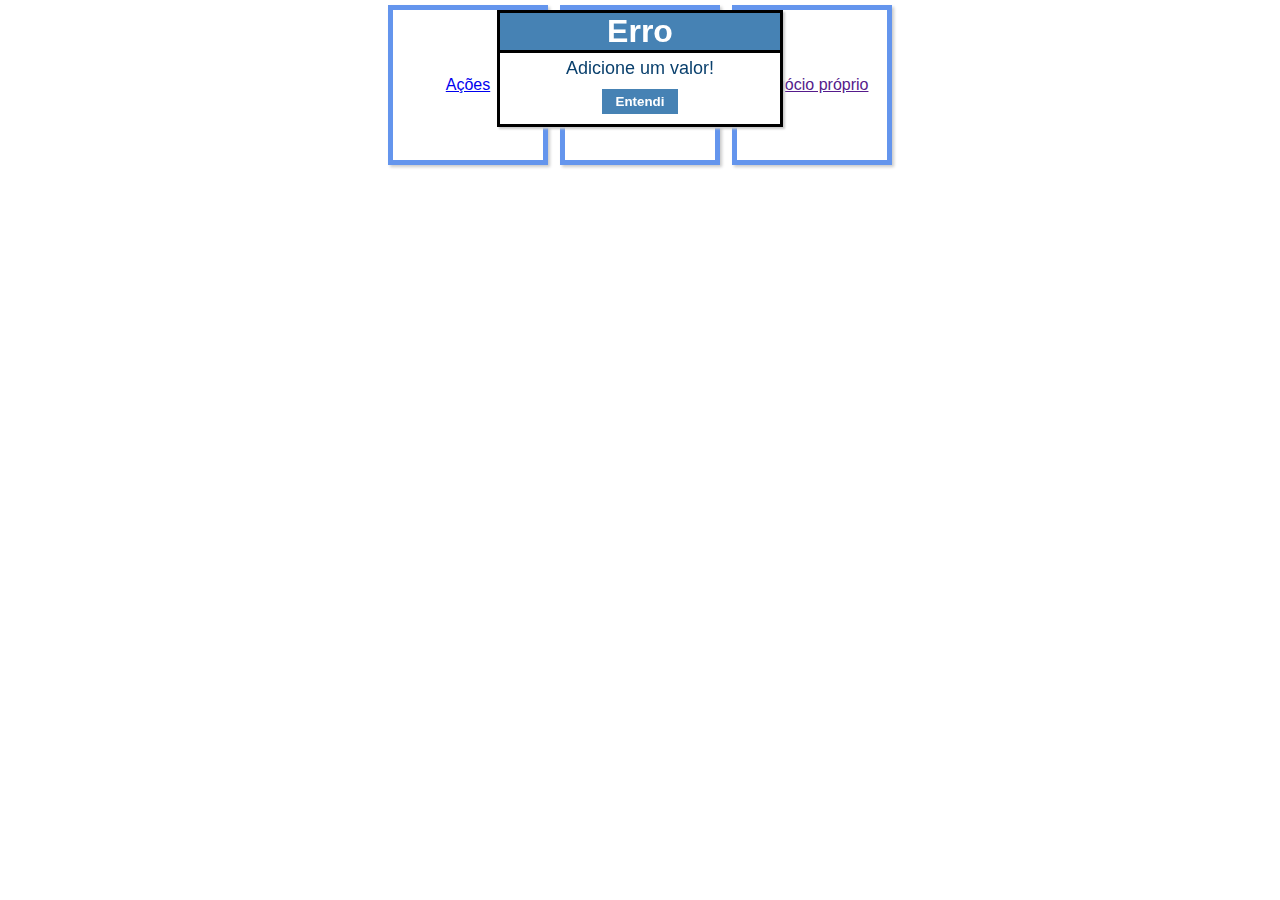
<file: index.html>
<!DOCTYPE html>
<html lang="pt-br">
<head>
    <meta charset="UTF-8">
    <meta name="viewport" content="width=device-width, initial-scale=1.0">
    <title>Document</title>
    <link rel="stylesheet" href="interface/estilo/estilo-geral.css">
    <link rel="stylesheet" href="interface/estilo/interface.css">
    <link rel="stylesheet" href="interface/estilo/botoes.css">
    <link rel="stylesheet" href="index.css">
</head>
<body>
    <section class="pastas">
        <a href="calculos-de/acoes/acoes.html" class="pasta">Ações</a>
        <a href="calculos-de/juros-compostos/juros-compostos.html" class="pasta">Juros compostos</a>
        <a href="" class="pasta">Negócio próprio</a>
    </section>
    <script src="interface/interface.js"></script>
</body>
</html>
</file>
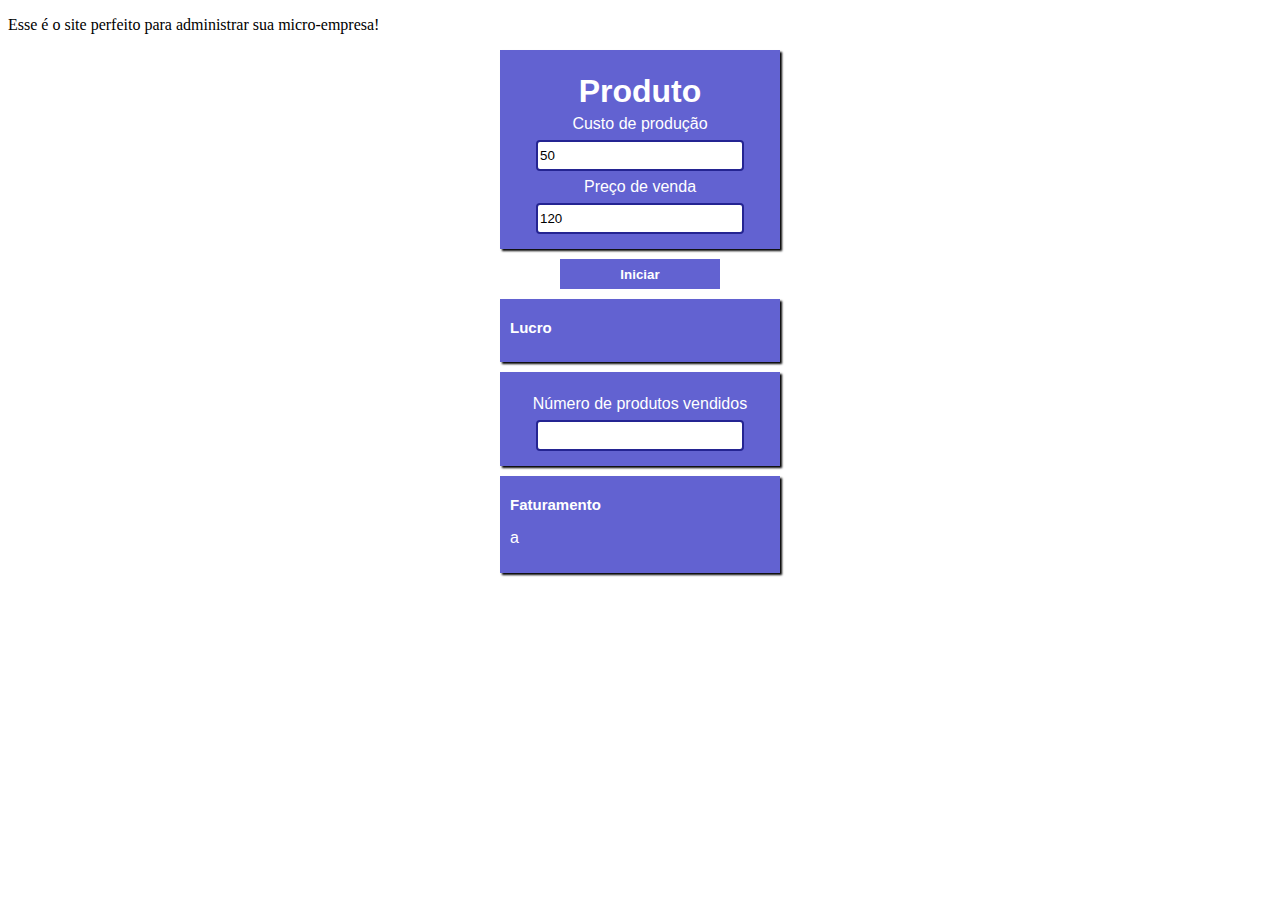
<file: investimento/index.html>
<!DOCTYPE html>
<html lang="pt-BR">
<head>
    <meta charset="UTF-8">
    <meta name="viewport" content="width=device-width, initial-scale=1.0">
    <title>Investindo</title>
    <link rel="stylesheet" href="style.css">
</head>
<body>
    <!-- 
    [ARTICLE] Representa um conteúdo independente e autossuficiente, como postagens de blog ou notícias 

    [SECTION] Define uma seção temática dentro de um documento, geralmente com um título 

    [DIV] Um contêiner genérico sem significado semântico, usado para agrupar elementos e aplicar estilos 

    [FOOTER] Contém informações de rodapé, como direitos autorais e links adicionais
    
    [MAIN] Define o conteúdo principal da página, excluindo cabeçalhos, barras laterais e rodapés 

    [HEADER] Representa o cabeçalho de uma página ou seção, geralmente contendo títulos e elementos de navegação 

    [NAV] Indica um conjunto de links de navegação

    [ASIDE] Contém conteúdo relacionado, como barras laterais ou anúncios 

    [FIGURE] Agrupa elementos de mídia, como imagens ou gráficos, junto com uma legenda 

    [FIGCAPTION] Define a legenda dentro de um <figure> 

    [SUMMARY] Define o título clicável dentro de uma seção expansível 

    [DETAILS] Cria uma seção expansível com conteúdo oculto 

    [MARK] Destaca um trecho do texto 

    [TIME] Representa uma data ou hora -->
    <main>
        <p>Esse é o site perfeito para administrar sua micro-empresa!</p>
    </main>
    <section class="calculos">
        <h1>Produto</h1>
        <label for="custo-id">Custo de produção</label>
        <input type="number" name="custo" id="custo-id" value="50">

        <label for="preco-id">Preço de venda</label>
        <input type="number" name="preco" id="preco-id" value="120">
    </section>
    <input type="button" value="Iniciar">
    <section class="respostas">
        <h1>Lucro</h1>
        <p></p>
    </section>
    <section class="calculos">
        <label for="num-vendas-id">Número de produtos vendidos</label>
        <input type="number" name="num-vendas" id="num-vendas-id">
    </section>
    <section class="respostas">
        <h1>Faturamento</h1>
        <p>a</p>
    </section>
        <!--
        <table>
            <tbody>
                <tr>
                    <th>Cursor personalido</th>
                </tr>
                <tr>
                    <td>
                        <input type="button" value="Gato" class="cursor">
                    </td>
                </tr>
                <tr>
                    <td>
                        <input type="button" value="Pixel" class="cursor">
                    </td>
                </tr>
                <tr>
                    <td>
                        <input type="button" value="Padrão" class="cursor">
                    </td>
                </tr>
            </tbody>
        </table>
        -->
    </aside>
    <script src="script.js"></script>
</body>
</html>
</file>
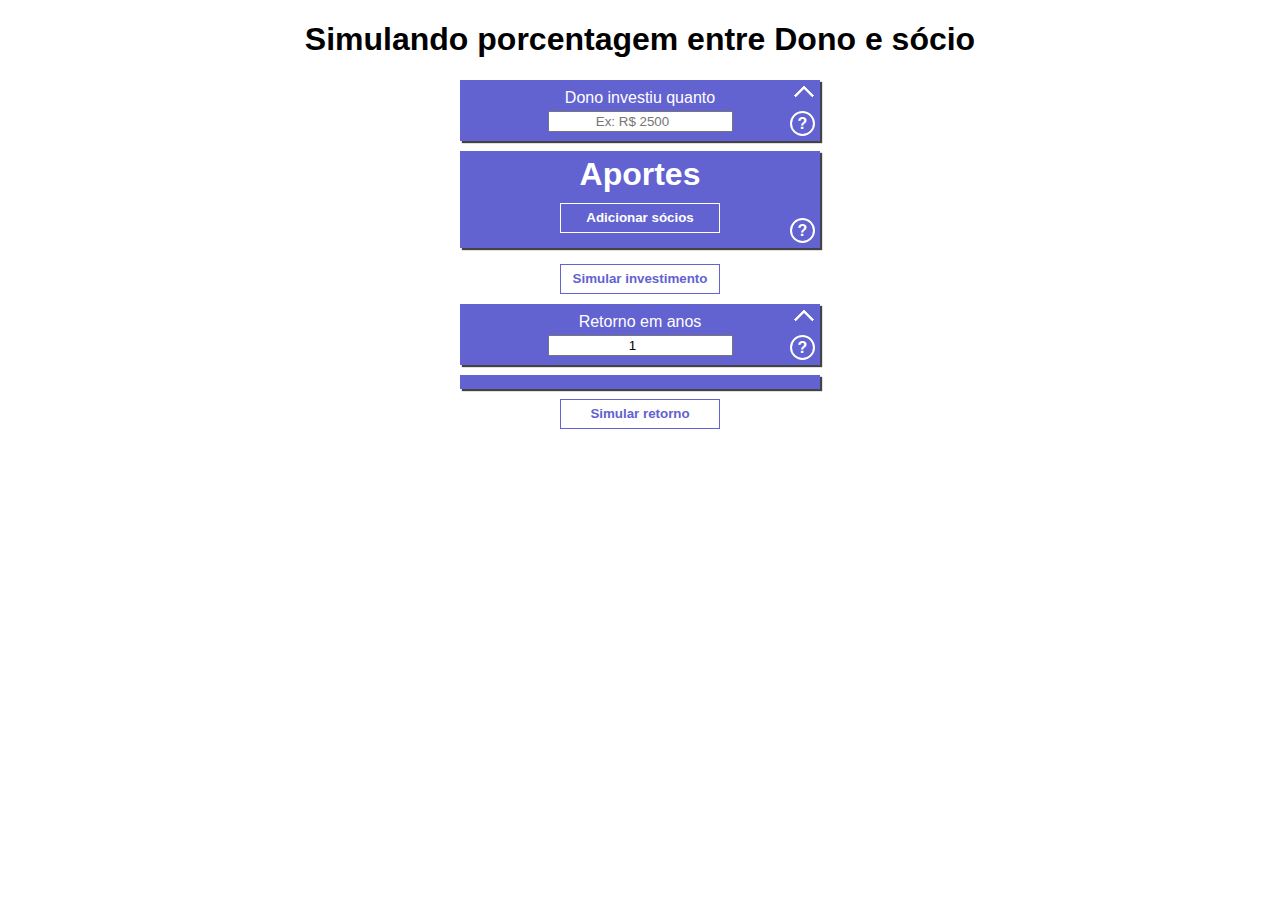
<file: investindo-socio/index.html>
<!DOCTYPE html>
<html lang="pt-br">
<head>
    <meta charset="UTF-8">
    <meta name="viewport" content="width=device-width, initial-scale=1.0">
    <title>Document</title>
    <link rel="stylesheet" href="style.css">
</head>
<body>
    <h1>Simulando porcentagem entre Dono e sócio</h1>
    <!--valor investido-->
    <article id="investindo">
        <!--investimento do dono-->
        <section class="entrada">
            <label for="dono-investiu-id">Dono investiu quanto</label>
            <input type="number" name="dono-investiu" id="dono-investiu-id" placeholder="Ex: R$ 2500">
            <!--icone minimizar-->
            <div class="minimizar"></div>
            <!--icone para informar-->
            <div class="icone-info">?</div>
        </section>
        <!--aporte OU investimento do socio-->
        <section class="entrada" id="section-aporte">
            <h1>Aportes</h1>
            <section id="section-socios">
                <!--caso tenha novos socios-->
            </section>
            <!--icone para informar-->
            <div class="icone-info">?</div>
            <input type="button" value="Adicionar sócios">
        </section>
    </article>
    <p></p>
    <input type="button" value="Simular investimento">
    <!--Retorno em anos-->
    <article id="roe">
        <section class="entrada">
            <div class="minimizar"></div>
            <label for="retorno-anos-id">Retorno em anos</label>
            <input type="number" name="retorno-anos" id="retorno-anos-id" placeholder="Ex: 5 anos" value="1">
            <div class="icone-info">?</div>
        </section>
        <!--Respostas-->
        <section class="saida retorno">
                <h1></h1>
                <p></p>
                <p></p>
                <p></p>
        </section>
    </article>
    <!--Botao-->
    <input type="button" value="Simular retorno">
    <script src="programa.js" defer></script>
    <!--<script src="vendendo.js" defer></script>-->
</body>
</html>
</file>
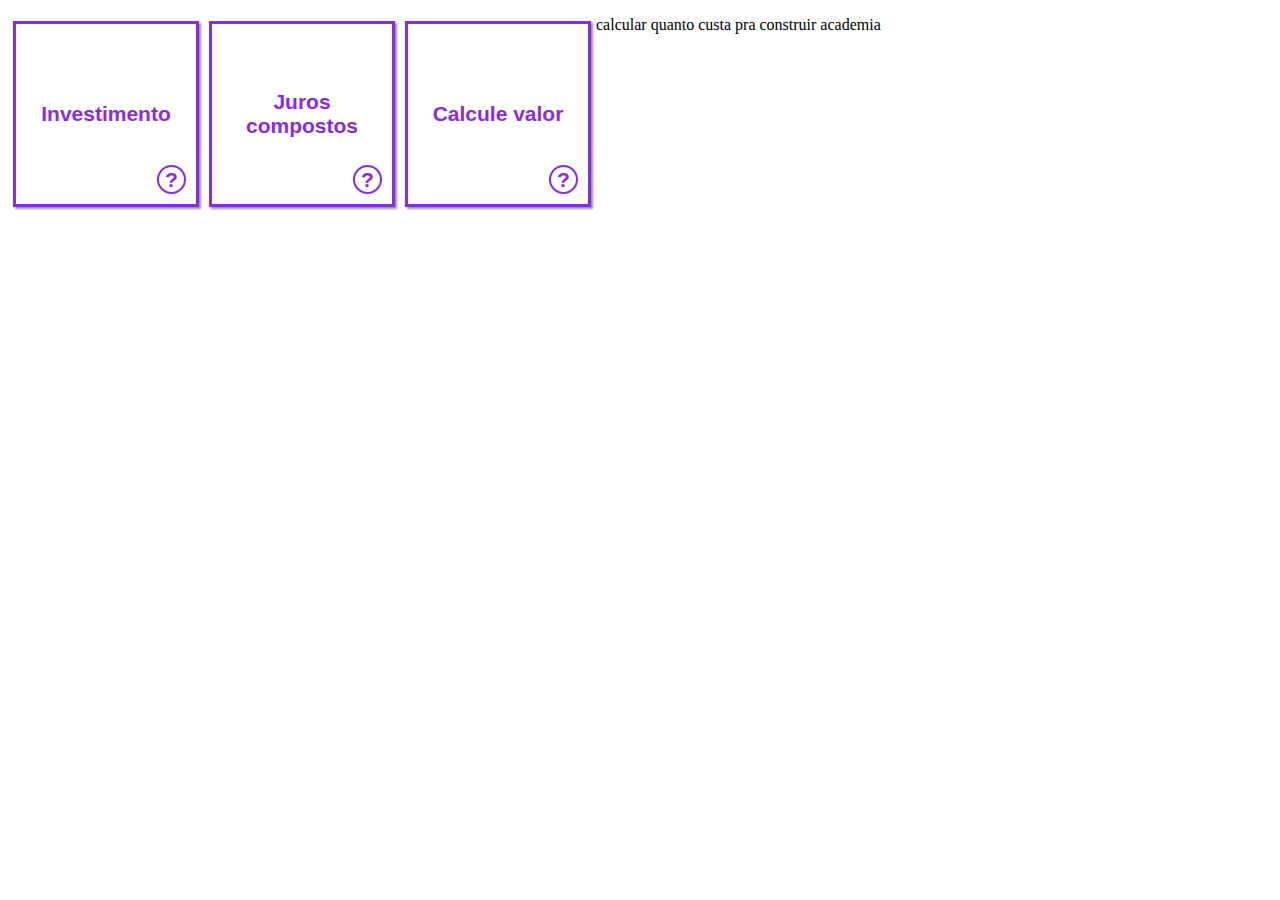
<file: gestao-financeira/pagina-principal/index.html>
<!DOCTYPE html>
<html lang="pt-br">
<head>
    <meta charset="UTF-8">
    <meta name="viewport" content="width=device-width, initial-scale=1.0">
    <title>Document</title>
    <link rel="stylesheet" href="style.css">
</head>
<!--
DICAS DO BING
Crie um README.md explicando o propósito do projeto, instruções de uso e estrutura de pastas.

Agrupe funções relacionadas em módulos (ex: calculo.js, interface.js).

BOAS PRATICAS
Use nomes descritivos para variáveis, funções e arquivos.
Evite trechos de código duplicado — se repetir, vira função.

SEPARACAO DE RESPONSABILIDADE
HTML: Só estrutura e semântica.

CSS: Visual e responsividade, organizando por componentes reutilizáveis.

JavaScript: Manipulação de dados e interatividade, com funções bem nomeadas e modulares.


Exemplo: ao clicar em “Calcular”, exiba uma mensagem de carregamento ou resultado animado.

FEEDBACK IMEDIATO
Use efeitos visuais ou mensagens para mostrar que algo foi clicado ou processado.

Adicione efeitos com :hover e transition no CSS para destacar botões, ícones e links.
transition: all 0.3s ease;

3. Dicas contextuais
Como você já começou com os ícones de interrogação, é legal expandir para que eles mostrem tooltips ou pop-ups com explicações breves, de forma responsiva.

-->
<!-- GRAFICO
 Adicionar gráficos à sua calculadora é uma ótima ideia para tornar os resultados mais visuais e intuitivos! Aqui vai um passo a passo prático com dicas de bibliotecas e estrutura:

📦 1. Escolha da biblioteca
A mais popular e fácil de integrar é o Chart.js — leve, responsiva e com visual bonito. Você também pode explorar outras como ApexCharts, Plotly ou D3.js (essa última é mais poderosa, mas complexa).

🛠️ 2. Como usar Chart.js
📌 Passo 1: Adicione o script no seu HTML
Você pode incluir direto do CDN:

html
<script src="https://cdn.jsdelivr.net/npm/chart.js"></script>
📌 Passo 2: Crie um <canvas> no HTML onde o gráfico aparecerá
html
<canvas id="grafico-juros" width="400" height="200"></canvas>
📌 Passo 3: No JavaScript, configure os dados
javascript
const ctx = document.getElementById('grafico-juros').getContext('2d');
const grafico = new Chart(ctx, {
    type: 'line',
    data: {
        labels: ['Mês 1', 'Mês 2', 'Mês 3', 'Mês 4'],
        datasets: [{
            label: 'Evolução do investimento',
            data: [1000, 1050, 1102.5, 1157.6], // Exemplos
            backgroundColor: 'rgba(138, 43, 226, 0.2)',
            borderColor: 'blueviolet',
            borderWidth: 2,
            fill: true,
            tension: 0.3 // deixa a linha suave
        }]
    },
    options: {
        responsive: true,
        plugins: {
            legend: {
                position: 'top'
            }
        }
    }
});
Você pode alimentar esse array data com os resultados mensais calculados na função de juros compostos!

🧠 Dica extra
Use um botão do tipo “Mostrar gráfico” ou exiba o gráfico automaticamente após o cálculo. E se quiser, também dá para exportar o gráfico como imagem com .toBase64Image() do Chart.js!!

Se quiser, posso adaptar o seu juros_compostos.js com código pronto para gerar o gráfico com base nos dados inseridos. Topa? 🎨📈



Para integrar o gráfico com a lógica da sua calculadora de juros compostos, você vai querer que o gráfico seja gerado assim que o usuário clicar em “Calcular” e os resultados forem computados. Aqui está um guia passo a passo:

🧮 1. Cálculo dos juros compostos
Crie uma função que retorne um array com os saldos acumulados a cada mês:

javascript
function calcularJurosCompostos(principal, taxa, meses) {
    let saldos = [];
    let valorAtual = principal;

    for (let i = 0; i <= meses; i++) {
        saldos.push(valorAtual.toFixed(2));
        valorAtual *= (1 + taxa / 100);
    }

    return saldos;
}
📊 2. Gerar o gráfico com os dados calculados
Após o cálculo, chame a função para exibir o gráfico:

javascript
function gerarGrafico(dados) {
    const ctx = document.getElementById('grafico-juros').getContext('2d');

    new Chart(ctx, {
        type: 'line',
        data: {
            labels: dados.map((_, i) => `Mês ${i}`),
            datasets: [{
                label: 'Evolução do Investimento',
                data: dados,
                borderColor: 'blueviolet',
                fill: true,
                backgroundColor: 'rgba(138, 43, 226, 0.1)',
                tension: 0.3
            }]
        },
        options: {
            responsive: true,
            plugins: {
                legend: { position: 'top' }
            }
        }
    });
}
🧷 3. Unindo tudo no botão "Calcular"
Você pode ligar esses dois trechos a um evento onclick:

javascript
function calcular() {
    const principal = parseFloat(document.getElementById('investimento-inicial-id').value);
    const taxa = parseFloat(document.getElementById('juros-id').value);
    const meses = 12; // por exemplo

    if (isNaN(principal) || isNaN(taxa)) {
        alert("Preencha todos os campos corretamente!");
        return;
    }

    const dados = calcularJurosCompostos(principal, taxa, meses);
    gerarGrafico(dados);
}
E associe essa função ao botão:

html
<input type="button" value="Calcular" onclick="calcular()">
🧼 Dica bônus: limpar gráfico antigo
Antes de criar um novo gráfico, apague o anterior para evitar sobreposições:

javascript
if (window.graficoJuros) {
    window.graficoJuros.destroy();
}
window.graficoJuros = new Chart(ctx, { ... });
Se quiser, posso montar esse código todo adaptado com base no seu projeto e até sugerir melhorias visuais no gráfico. Quer que eu prepare? 😄📈
-->
<body>
    <main>
        <a href="../calculos_de/investimento/investimento.html">
            <h1>Investimento</h1>
            <div class="icone-informacao">?</div>
        </a>
        <a href="../calculos_de/juros_compostos/juros_compostos.html">
            <h1>Juros compostos</h1>
            <div class="icone-informacao">?</div>
        </a>
        <a href="">
            <h1>Calcule valor</h1>
            <div class="icone-informacao">?</div>
        </a>
    </main>
    <p>calcular quanto custa pra construir academia</p>
    <script src="pagina_principal.js"></script>
</body>
</html>
</file>
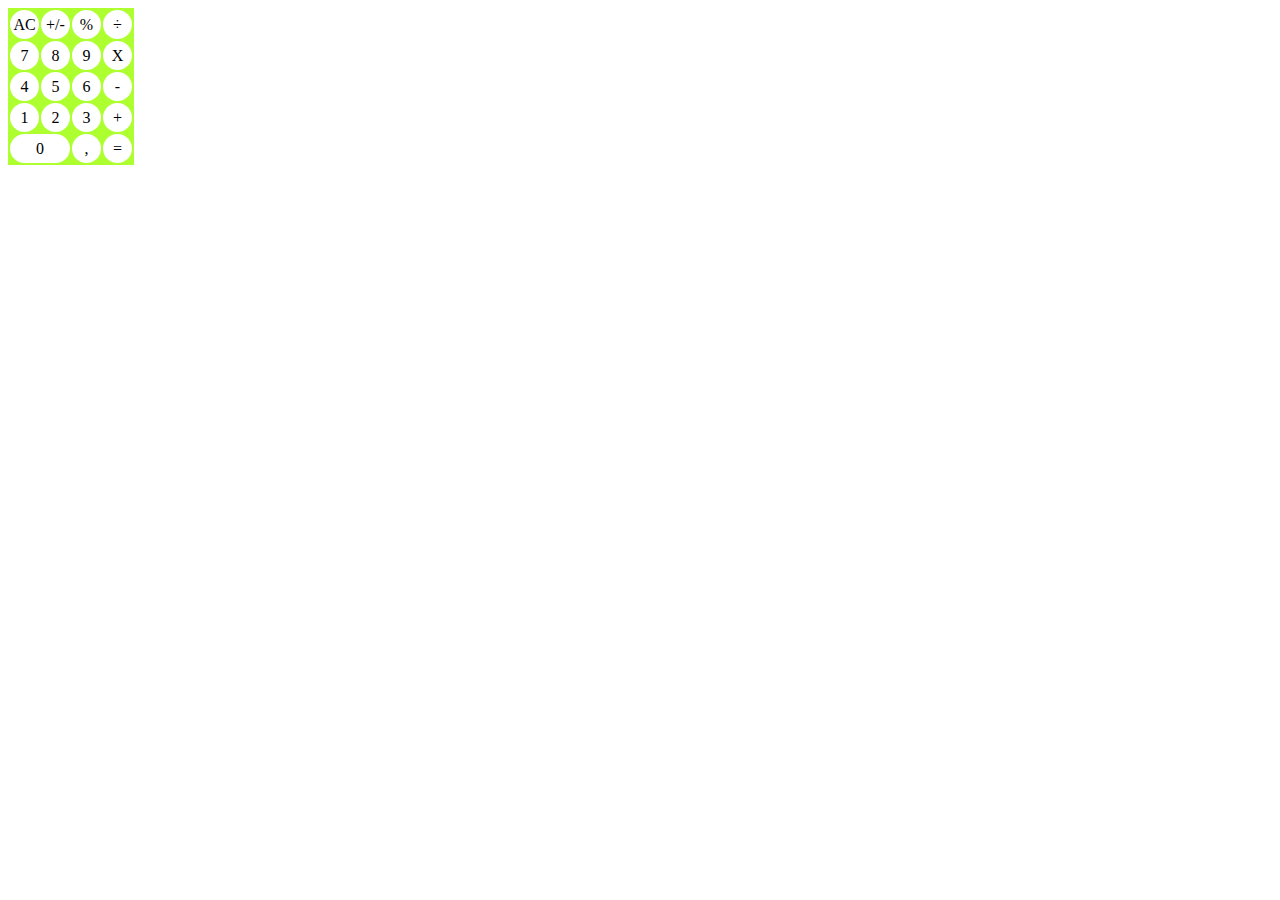
<file: investindo-socio/nova/index.html>
<!DOCTYPE html>
<html lang="pt-br">
<head>
    <meta charset="UTF-8">
    <meta name="viewport" content="width=device-width, initial-scale=1.0">
    <title>Document</title>
    <link rel="stylesheet" href="calculadora.css">
</head>
<body>
    <section id="calculadora">
        <table>
            <tr>
                <td>AC</td>
                <td>+/-</td>
                <td>%</td>
                <td>÷</td>
            </tr>
            <tr>
                <td>7</td>
                <td>8</td>
                <td>9</td>
                <td>X</td>
            </tr>
            <tr>
                <td>4</td>
                <td>5</td>
                <td>6</td>
                <td>-</td>
            </tr>
            <tr>
                <td>1</td>
                <td>2</td>
                <td>3</td>
                <td>+</td>
            </tr>
            <tr>
                <td colspan="2">0</td>
                <td>,</td>
                <td>=</td>
            </tr>
        </table>
    </section>
</body>
</html>
</file>
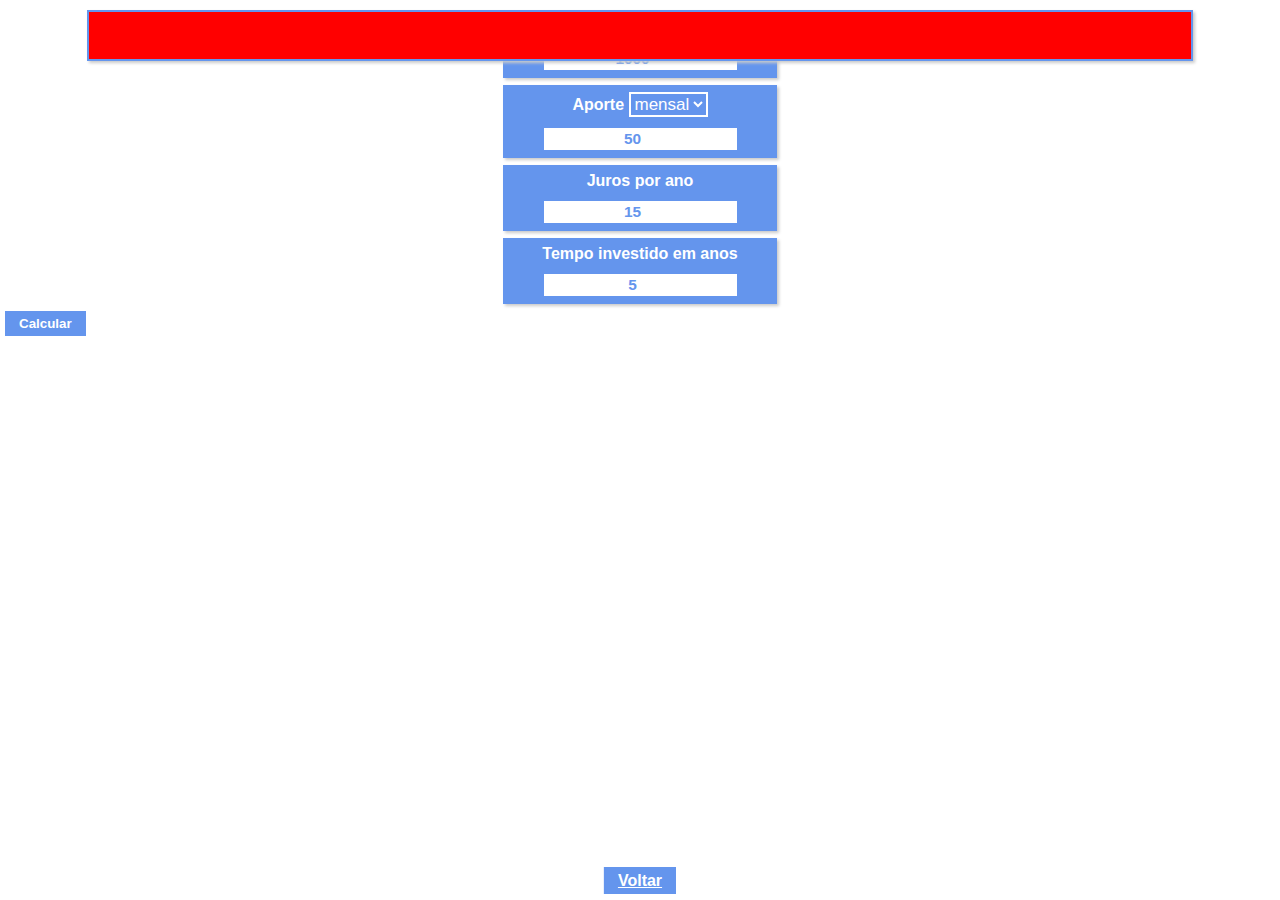
<file: calculos-de/acoes/acoes.html>
<!DOCTYPE html>
<html lang="pt-br">
<head>
    <meta charset="UTF-8">
    <meta name="viewport" content="width=device-width, initial-scale=1.0">
    <title>Document</title>
    <link rel="stylesheet" href="../../interface/estilo/estilo-geral.css">
    <link rel="stylesheet" href="../../interface/estilo/interface.css">
    <link rel="stylesheet" href="../../interface/estilo/botoes.css">
</head>
<body>
    <div class="entrada-de-dados">
        <label for="investimento-inicial-id">Investimento inicial</label>
        <input type="number" name="investimento-inicial" id="investimento-inicial-id" placeholder="Ex: R$ 1000" value="1000">
    </div>
    <div class="entrada-de-dados">
        <div>
            <label for="aporte-id">Aporte</label>
            <select name="select-aporte" id="select-aporte-id">
                <option value="mensal">mensal</option>
                <option value="anual">anual</option>
            </select>
        </div>
        <input type="number" name="aporte" id="aporte-id" placeholder="Ex: R$ 50" value="50">
    </div>
    <div class="entrada-de-dados">
        <div>
            <label for="juros-id">Juros por ano</label>
            <!--
            <select name="" id="">
                <option value="ano">ano</option>
                <option value="mes">mês</option>
                <option value="dia">dia</option>
            </select>
            -->
        </div>
        <input type="number" name="juros" id="juros-id" placeholder="Ex: 3,5%" value="15">
    </div>
    <div class="entrada-de-dados">
        <label for="tempo-investido-id">Tempo investido em anos</label>
        <input type="number" name="tempo-investido" id="tempo-investido-id" placeholder="Ex: 5 anos anos" value="5">
    </div>
    <input class="botao" type="button" value="Calcular">
    <p></p>
    <footer>
        <a class="botao" href="../../index.html">Voltar</a>
    </footer>
    <script src="../../interface/script/interface.js"></script>
    <script src="acoes.js"></script>
</body>
</html>
</file>
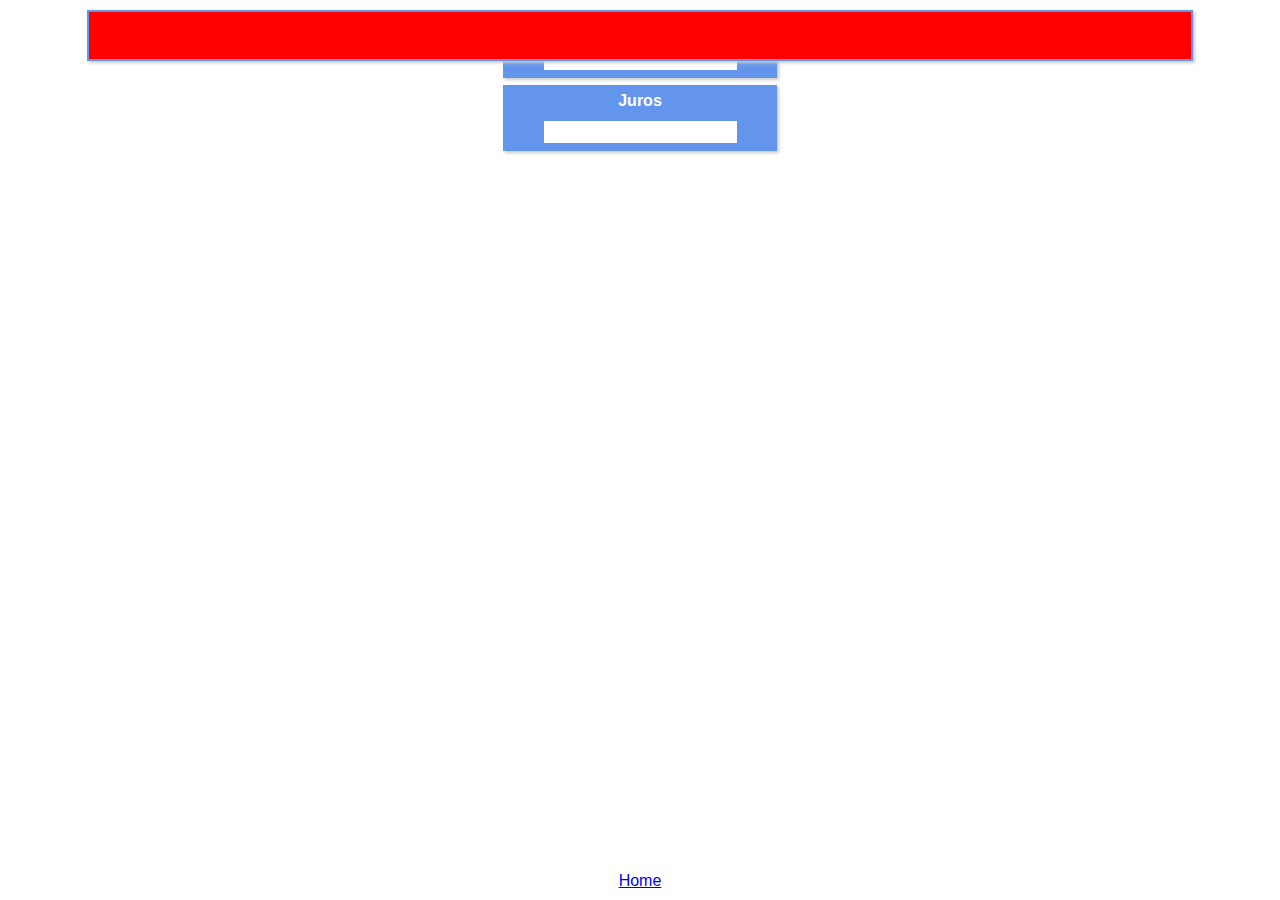
<file: calculos-de/juros-compostos/juros-compostos.html>
<!DOCTYPE html>
<html lang="pt-br">
<head>
    <meta charset="UTF-8">
    <meta name="viewport" content="width=device-width, initial-scale=1.0">
    <title>Juros compostos</title>
    <link rel="shortcut icon" href="../../img/moeda-circulando-02.png" type="image/x-icon">
    <link rel="stylesheet" href="../../interface/estilo/estilo-geral.css">
    <link rel="stylesheet" href="../../interface/estilo/botoes.css">
    <link rel="stylesheet" href="../../interface/estilo/interface.css">
</head>
<body>
    <div class="entrada-de-dados">
        <label for="valor-investido-id">Valor investido</label>
        <input type="number" name="valor-investido" id="valor-investido-id">
    </div>
    <div class="entrada-de-dados">
        <label for="juros-id">Juros</label>
        <input type="number" name="juros" id="juros-id">
    </div>
    <footer>
        <a href="../../index.html" class="botao-link">Home</a>
    </footer>
    <script src="../../interface/script/interface.js"></script> 
</body>
</html>
</file>
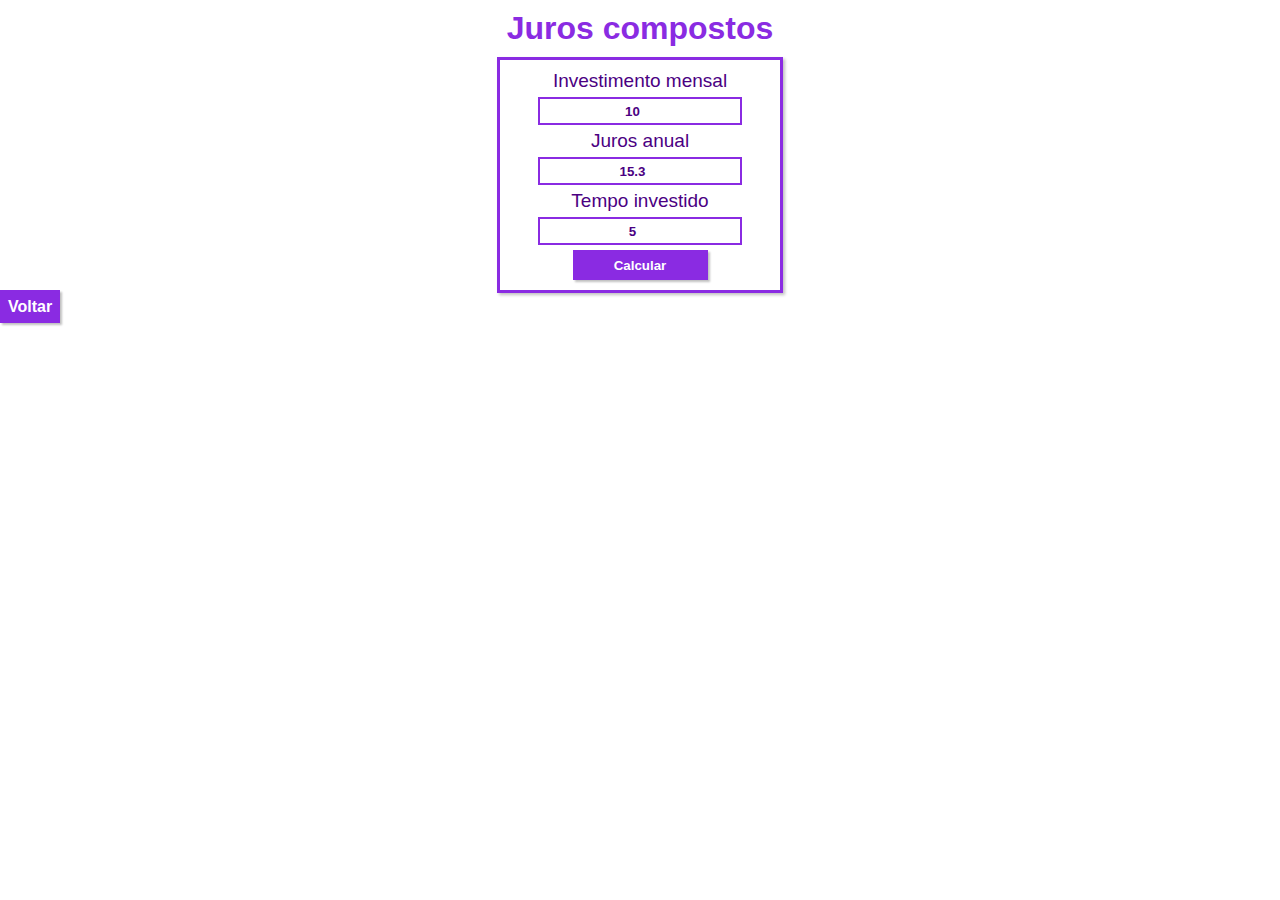
<file: gestao-financeira/calculos-de/juros_compostos/juros_compostos.html>
<!DOCTYPE html>
<html lang="pt-br">
<head>
    <meta charset="UTF-8">
    <meta name="viewport" content="width=device-width, initial-scale=1.0">
    <title>Document</title>
    <link rel="shortcut icon" href="../../img/icon/icon_moeda.png" type="image/x-icon">
    <link rel="stylesheet" href="../../responsividade/interface/cores/cores.css">
    <link rel="stylesheet" href="../../responsividade/interface/fontes/fontes.css">
    <link rel="stylesheet" href="../../responsividade/interface/inputs/inputs.css">
    <link rel="stylesheet" href="../../responsividade/interface/outputs/output.css">
    <link rel="stylesheet" href="../../responsividade/interface/botoes/botoes.css">
    <link rel="stylesheet" href="../../responsividade/interface/geral/geral.css">
    <link rel="stylesheet" href="../../responsividade/interface/add_erro/erros.css">
</head>
<body>
    <h1>Juros compostos</h1>
    <article class="bloco-entrada-de-dados">
        <!--Investimento-->
        <div class="entrada-de-dados">
            <label for="investimento-id">Investimento mensal</label>
            <input type="number" name="investimento" id="investimento-id" placeholder="Ex: R$ 53" value="10">
        </div>
        <!--Juros-->
        <div class="entrada-de-dados">
            <label for="juros-id">Juros anual</label>
            <input type="number" name="juros" id="juros-id" placeholder="Ex: 2.3%" value="15.3">
        </div>
        <!--Tempo investimento-->
        <div class="entrada-de-dados">
            <label for="tempo-investido-id">Tempo investido</label>
            <input type="number" name="tempo-investido" id="tempo-investido-id" placeholder="Ex: 5 meses" value="5">
        </div>
        <input type="button" value="Calcular" class="botao-padrao">
    </article>
    <!-- CRIADO POR IA
    <div style="position: relative; display: inline-block;">
        <span style="position: absolute; left: 10px; top: 50%; transform: translateY(-50%); pointer-events: none;">🔍</span>
        <input type="text" style="padding-left: 35px;" />
    </div>-->
<!--
    Lorem, ipsum dolor sit amet consectetur adipisicing elit. Non ad beatae rem accusamus quidem sunt. Expedita unde dicta eveniet ea quod deserunt aut hic ab similique ipsa. Eum, nemo neque?
    Lorem, ipsum dolor sit amet consectetur adipisicing elit. Non ad beatae rem accusamus quidem sunt. Expedita unde dicta eveniet ea quod deserunt aut hic ab similique ipsa. Eum, nemo neque?
    Lorem, ipsum dolor sit amet consectetur adipisicing elit. Non ad beatae rem accusamus quidem sunt. Expedita unde dicta eveniet ea quod deserunt aut hic ab similique ipsa. Eum, nemo neque?
    Lorem, ipsum dolor sit amet consectetur adipisicing elit. Non ad beatae rem accusamus quidem sunt. Expedita unde dicta eveniet ea quod deserunt aut hic ab similique ipsa. Eum, nemo neque?
    Lorem, ipsum dolor sit amet consectetur adipisicing elit. Non ad beatae rem accusamus quidem sunt. Expedita unde dicta eveniet ea quod deserunt aut hic ab similique ipsa. Eum, nemo neque?
    Lorem, ipsum dolor sit amet consectetur adipisicing elit. Non ad beatae rem accusamus quidem sunt. Expedita unde dicta eveniet ea quod deserunt aut hic ab similique ipsa. Eum, nemo neque?
    Lorem, ipsum dolor sit amet consectetur adipisicing elit. Non ad beatae rem accusamus quidem sunt. Expedita unde dicta eveniet ea quod deserunt aut hic ab similique ipsa. Eum, nemo neque?
    Lorem, ipsum dolor sit amet consectetur adipisicing elit. Non ad beatae rem accusamus quidem sunt. Expedita unde dicta eveniet ea quod deserunt aut hic ab similique ipsa. Eum, nemo neque?
    Lorem, ipsum dolor sit amet consectetur adipisicing elit. Non ad beatae rem accusamus quidem sunt. Expedita unde dicta eveniet ea quod deserunt aut hic ab similique ipsa. Eum, nemo neque?
    Lorem, ipsum dolor sit amet consectetur adipisicing elit. Non ad beatae rem accusamus quidem sunt. Expedita unde dicta eveniet ea quod deserunt aut hic ab similique ipsa. Eum, nemo neque?
    Lorem, ipsum dolor sit amet consectetur adipisicing elit. Non ad beatae rem accusamus quidem sunt. Expedita unde dicta eveniet ea quod deserunt aut hic ab similique ipsa. Eum, nemo neque?
    Lorem, ipsum dolor sit amet consectetur adipisicing elit. Non ad beatae rem accusamus quidem sunt. Expedita unde dicta eveniet ea quod deserunt aut hic ab similique ipsa. Eum, nemo neque?
    Lorem, ipsum dolor sit amet consectetur adipisicing elit. Non ad beatae rem accusamus quidem sunt. Expedita unde dicta eveniet ea quod deserunt aut hic ab similique ipsa. Eum, nemo neque?
-->
    <a href="../../pagina_principal/index.html" class="botao-padrao">Voltar</a>
    <p></p>
    <script src="../../responsividade/interface/inputs/inputs.js"></script>
    <script src="../../responsividade/interface/outputs/output.js"></script>
    <script src="../../responsividade/interface/add_erro/erros.js"></script>
    <script src="juros_compostos.js"></script>
</body>
</html>
</file>
<file: interface/estilo/estilo-geral.css>
@charset "UTF-8";
:root {
    --azul-claro: cornflowerblue;
    --azul-medio: lightskyblue;
    --azul-escuro: steelblue;
    --ver-claro: springgreen;
    --sombra-clara: #cacaca;
    --sombra-media: #a1a1a1;
    --sombra-escura: #7e7e7e;
    --contraste-medio: #19588b;
    --contraste-escuro: #0a406d;
    --preto: black;
    --branco: white;
}
:root {
    --font-principal: Arial, Helvetica, sans-serif;
}
* {
    margin: 0;
    padding: 0;
    font-family: var(--font-principal);
}
body {
    padding: 5px;
}
</file>
<file: interface/estilo/interface.css>
/*ERRO*/
div.bloco-de-erro {
    margin-top: 10px;
    background-color: var(--branco);
    width: 270px;
    box-shadow: 2px 2px 2px var(--sombra-clara);
    border: 3px solid var(--preto);
    text-align: center;
    position: fixed;
    top: 0;
    left: 50%;
    transform: translateX(-50%);
    padding: 5px;
    display: flex;
    gap: 10px;
    flex-direction: column;
}
div.bloco-de-erro h1 {
    background-color: var(--azul-escuro);
    margin: -5px;
    border: 3px solid var(--preto);
    border-top: 0;
    border-right: 0;
    border-left: 0;
    color: var(--branco);
}
div.bloco-de-erro p {
    color: var(--contraste-escuro);
    font-size: 18px;
}
/*FIM ERRO*/
/*ENTRADA DE DADOS*/
div.entrada-de-dados {
    background-color: var(--azul-claro);
    display: flex;
    flex-direction: column;
    width: 270px;
    text-align: center;
    align-items: center;
    padding: 7px 2px;
    gap: 10px;
    color: var(--branco);
    font-weight: bold;
    margin: 7px auto;
    box-shadow: 2px 2px 3px var(--sombra-clara);
}
div.entrada-de-dados input[type="number"] {
    width: 70%;
    padding: 2px;
    border: 0.5px solid var(--azul-claro);
    text-align: center;
    color: var(--azul-claro);
    font-weight: bold;
    font-size: 15.4px;
    border-radius: 0;
}
div.entrada-de-dados input[type="number"]:focus {
    border-color: var(--azul-claro);
    outline: 0 solid red;
}
select {
    background: var(--azul-claro);
    border: 2.3px solid var(--branco);
    color: var(--branco);
    font-size: 17px;
    border-radius: 0;
}
select:focus {
    outline-color: transparent;
}
option {
    background-color: var(--azul-claro);
}
/*ENTRADA DE DADOS FIM*/
/*FIM ERRO*/
footer {
    bottom: 10px;
    position: absolute;
    left: 50%;
    transform: translateX(-50%);
}
#bloco-de-resposta {
    /*width: 300px;*/
    width: 85vw;

    background-color: red;
    text-align: center;
    padding: 7px;
    padding-bottom: 40px;
    position: fixed;
    top: 0;
    margin-top: 10px;
    right: 50%;
    transform: translateX(50%);
    border: 2.5px solid var(--azul-claro);
    box-shadow: 2px 2px 3px var(--sombra-clara);
}
#bloco-de-resposta h1 {
    font-size: 18px;
    color: var(--contraste-escuro);
}
#bloco-de-resposta h2 {
    font-size: 16.5px;
    color: var(--contraste-claro);
    /*color: rgb(139, 82, 214);*/
}
#bloco-de-resposta p {
    font-size: 15px;
    color: var(--azul-claro);
}
#bloco-de-resposta div {
    padding: 5px;
    display: inline-block;
    margin: 5px;
    text-align: center;
    box-shadow: 2px 2px 2px var(--sombra-clara);
    border: 1px solid var(--azul-escuro);
}
#bloco-de-resposta input {
    position: absolute;
    bottom: 0;
    transform: translateX(50%);
    right: 50%;
}
</file>
<file: interface/estilo/botoes.css>
@charset "UTF-8";
.botao {
    padding: 3px 12px;
    width: fit-content;
    border: 2.3px solid var(--azul-claro);
    font-weight: bold;
    margin: 0px auto 5px auto;
    background: var(--azul-claro);
    color: var(--branco);
}
.botao:hover {
    background: var(--branco);
    color: var(--azul-claro);
}
.botao:active {
    background: var(--azul-claro);
    color: var(--branco);
}
.botao-escuro {
    border-color: var(--azul-escuro);
    background: var(--azul-escuro);
}
.botao-escuro:hover {
    color: var(--azul-escuro);
}
.botao-escuro:active {
    background: var(--azul-escuro);
    color: var(--branco);
}
.pastas {
    display: flex;
    gap: 12px;
    justify-content: center;
}
.pasta {
    display: flex;
    background-color: var(--branco);
    width: 150px;
    height: 150px;
    align-items: center;
    justify-content: center;
    text-align: center;
    border: 5px solid var(--azul-claro);
    box-shadow: 2px 2px 3px var(--sombra-clara);
}
.pasta:active {
    background-color: var(--azul-claro);
}
.pasta a {
    text-decoration: none;
    color: var(--azul-claro);
    font-size: 20px;
    font-weight: bold;
}
.pasta a:active {
    color: var(--branco);
}
a.botao-link {}
</file>
<file: index.css>
.pastas {
    display: flex;
    gap: 12px;
    justify-content: center;
}
.pasta {
    display: flex;
    flex-wrap: wrap;
    background-color: var(--branco);
    width: 150px;
    height: 150px;
    align-items: center;
    justify-content: center;
    text-align: center;
    border: 5px solid var(--azul-claro);
    box-shadow: 2px 2px 3px var(--sombra-clara);
}
.pasta:active {
    background-color: var(--azul-claro);
}
.pasta a {
    text-decoration: none;
    color: var(--azul-claro);
    font-size: 20px;
    font-weight: bold;
}
.pasta a:active {
    color: var(--branco);
}
</file>
<file: investimento/style.css>
@charset "UTF-8";
section {
    width: 280px;
    background-color: #6262d1;
    margin: 10px auto;
    font-family: Arial, Helvetica, sans-serif;
    padding: 18px 18px 8px 18px;
    box-shadow: 2px 2px 2px black;
    color: white;
    box-sizing: border-box;
}
section.calculos h1 {
    text-align: center;
    margin: 5px;
}
section.calculos label {
    display: block;
    text-align: center;
    margin: 5px 0;
}
section.calculos input {
    margin: 7px auto;
    display: block;
}
section.calculos input[type="number"] {
    width: 200px;
    height: 25px;
    border: 2px solid #242492;
    border-radius: 4px;
}
input[type="button"] {
    margin: auto;
    display: block;
    width: 160px;
    height: 30px;
    background-color: #6262d1;
    border: 2px solid transparent;
    color: white;
    font-weight: bold;
}
input[type="button"]:hover {
    background: #6262d1;
    color: #1010b9;
    border: 2px solid #1010b9;
}
input[type="button"]:active {
    background-color: white;
    border: 2px solid #1010b9;
}
section.respostas {
    padding: 10px;
}
section.respostas h1 {
    font-size: 15px;
}
</file>
<file: investindo-socio/style.css>
@charset "UTF-8";
/*
div:not(#novo) {
  background-color: red;
}*/
* {
    font-family: Arial, Helvetica, sans-serif;
}
body {
    position: relative;
}
h1 {
    text-align: center;
}
section.entrada, section.saida {
    width: 350px;
    margin: 10px auto;
    padding: 5px;
    background-color: #6262D1;
    color: white;
    box-shadow: 2px 2px 1px #444444;
    position: relative;
}
section.entrada h1 {
    margin: 0;
}
section.entrada label, section.entrada input[type=number] {
    display: block;
    margin: 4px auto;
    text-align: center;
}
#section-aporte div.socios {
    box-sizing: border-box;
    box-shadow: 2px 2px 5px #00000079;
    width: 340px;
    margin: 5px auto;
    padding: 5px;
    border: 2px solid;
}
#section-aporte div.socios h1 {
    margin: 5px;
    text-align: center;
}
section.entrada input[type="button"] {
    background-color: #6262D1;
    border-color: white;
    color: white;
    margin: 10px auto;
}
section.entrada input[type="button"]:hover {
    background-color: white;
    color: #6262D1;
}
section.entrada input[type="button"]:active {
    background-color: #6262D1;
    border-color: white;
    color: white;
}
section.saida {
    text-align: center;
}
section.saida h1 {
    font-size: 22px;
    margin: 4px auto;
}
section.saida h2 {
    font-size: 18px;
    margin: 4px auto;
    font-weight: normal;
}
section.saida p {
    margin: 4px auto;
}
section#saida-investimento div {
    display: inline-block;
    margin: 0 8px;
    text-align: center;
}
input[type="button"] {
    display: block;
    margin: auto;
    width: 160px;
    height: 30px;
    background-color: white;
    border: 1.5px solid #6262D1;
    color: #6262D1;
    font-weight: bold;
}
input[type="button"]:hover {
    background-color: #6262D1;
    color: white;
}
input[type="button"]:active {
    background-color: white;
    border-color: #6262D1;
    color:#6262D1;
}
/*adicionando informacao*/
div.icone-info {
    display: block;
    width: 17px;
    height: 17px;
    text-align: center;
    border: 2px solid white;
    border-radius: 50%;
    padding: 2px;
    font-weight: bold;
    position: absolute;
    bottom: 5px;
    right: 5px;
}
div.icone-info:hover {
    background-color: white;
    color: #6262D1;
}
div#informacao {
    display: block;
    width: 250px;
    background-color: white;
    border: 3px solid blueviolet;
    right: 261px;
    top: -11px;
    position: relative;
    z-index: 1;
    padding: 2px;
    box-shadow: 2px 2px 3px black;
}
div#informacao h1 {
    color: white;
    background-color: blueviolet;
    margin: 0;
    padding: 6px;
}
div#informacao p {
    color: rgb(41, 0, 78);
    padding: 0 2px;
    font-size: 17px;
}
/*avisos*/
div#aviso {
    display: block;
    width: 320px;
    padding: 2px 5px;
    background-color: white;
    text-align: center;
    margin: 10px auto;
    position: fixed;
    top: 0;
    left: 50%;
    transform: translate(-50%, 50%);
    box-shadow: 2px 2px 2px #00000059;
    border: 3px solid black;
}
div#aviso p:first-child{
    background-color: blueviolet;
    text-align: justify;
    display: block;
    color: black;
    border: 2px solid black;
    font-weight: bold;
    margin: -4px -7px 5px -7px;
    padding: 5px;
}
div#aviso h1 {
    font-size: 21px;
}
div#aviso h1, div#aviso p {
    color: blueviolet;
    margin: 5px 5px;
}
div#aviso input[type="button"] {
    border-color: blueviolet;
    color: blueviolet;
    margin: 5px auto;
}
div#aviso input[type="button"]:hover {
    background-color: blueviolet;
    color: white;
}
div#aviso input[type="button"]:active {
    background-color: white;
    color: blueviolet;
}
div.minimizar {
    position: absolute;
    padding: 7px;
    box-shadow: 1.7px -1.7px 0 0.8px #fff inset;
    border: solid transparent;
    border-width: 0 0 2px 2px;
    transform: rotate(135deg);
    top: 6px;
    right: 8px;
}
div.minimizar:hover {
    box-shadow: 1.5px -1.5px 0 0.8px blueviolet inset;
}
div.minimizar:active {
    box-shadow: 1.5px -1.5px 0 0.8px white inset;
}
</file>
<file: gestao-financeira/pagina-principal/style.css>
@charset "UTF-8";
a {
    display: block;
    width: 170px;
    height: 170px;
    text-align: center;
    font-family: Arial, Helvetica, sans-serif;
    padding: 5px;
    margin: 5px;
    float: left;
    border: 3px solid blueviolet;
    box-shadow: 2px 2px 2px #0000006c;
    position: relative;
    align-items: center;
    justify-content: center;
    display: flex;
    color: blueviolet;
    text-decoration: none;
}
article {
    width: 170px;
    height: 170px;
    text-align: center;
    font-family: Arial, Helvetica, sans-serif;
    padding: 5px;
    margin: 5px;
    float: left;
    border: 3px solid blueviolet;
    box-shadow: 2px 2px 2px #0000006c;
    position: relative;
    align-items: center;
    justify-content: center;
    display: flex;
    color: blueviolet;
}
a:hover {
    background-color: blueviolet;
    color: white;
}
a:active {
    background-color: white;
    color: blueviolet;
}
a h1 {
    font-size: 21px;
}
div.icone-informacao {
    display: flex;
    text-align: center;
    justify-content: center;
    width: 25px;
    height: 25px;
    border: 2.5px solid blueviolet;
    color: blueviolet;
    border-radius: 50%;
    align-items: center;
    font-weight: bold;
    font-size: 21px;
    background-color: white;
    position: absolute;
    bottom: 10px;
    right: 10px;
    /*box-shadow: 2px 2px 2px #0000006c;*/
}
div#informacao {
    background-color: blueviolet;
    position: absolute;
    top: 10px;
    right: 29px;
    border: 3px solid blueviolet;
    width: 250px;
    color: white;
    box-shadow: 2px 2px 2px #0000004f;
}
div#informacao h1 {
    background-color: white;
    color: blueviolet;
    padding: 4px;
    margin-top: 0;
}
</file>
<file: investindo-socio/nova/calculadora.css>
@charset "UTF-8";
section#calculadora {
    width: 250px;
}
section#calculadora table {
    background-color: greenyellow;
}
section#calculadora table td {
    width: 25px;
    height: 25px;
    border-radius: 50%;
    padding: 2px;
    text-align: center;
    background-color: white;
}
section#calculadora table tr:nth-child(5) td:nth-child(1) {
    border-radius: 20px;
}
</file>
<file: gestao-financeira/responsividade/interface/cores/cores.css>
@charset "UTF-8";
:root {
    --cor-contraste: indigo;
    --cor-base: blueviolet;
    --cor-fundo: white;
    --sombra-clara: #c0c0c0;
    --sombra-media: #7c7c7c;
    --sombra-escura: #3b3b3b;
}
</file>
<file: gestao-financeira/responsividade/interface/fontes/fontes.css>
@charset "UTF-8";
:root {
    --font-principal: Arial, Helvetica, sans-serif;
}
</file>
<file: gestao-financeira/responsividade/interface/inputs/inputs.css>
@charset "UTF-8";
* {
    font-family: var(--font-principal);
    margin: 0;
    padding: 0;
}
.bloco-entrada-de-dados {
    border: 3px solid var(--cor-base);
    width: 270px;
    margin: 5px auto;
    padding: 5px;
    text-align: center;
    background-color: var(--cor-fundo);
    box-shadow: 2px 2px 3px var(--sombra-clara);
}
.entrada-de-dados label {
    display: block;
    margin-top: 5px;
    font-size: 19px;
    color: var(--cor-contraste);
}
.entrada-de-dados input[type="number"]{
    margin: auto;
    width: 200px;
    margin-top: 5px;
    text-align: center;
    height: 24px;
    color: var(--cor-contraste);
    font-weight: bold;
    outline: 2px solid transparent;
    border: 2px solid var(--cor-base);
    display: block;
    position: relative;
}
.entrada-de-dados input[type="number"]:focus {
    outline-color: var(--cor-base);
}
.bloco-entrada-de-dados input[type="button"] {
    width: 50%;
    height: 30px;
    margin: 5px 0;
}
</file>
<file: gestao-financeira/responsividade/interface/outputs/output.css>
@charset "UTF-8";
article#bloco-de-resposta {
    background-color: rgb(221, 221, 221);
    background-color: white;
    border: 3px solid var(--cor-base);
    padding: 5px;
    text-align: center;
    position: fixed;
    top: 0;
    right: 50%;
    transform: translateX(50%);
    width: 85%;
    margin-top: 10px;
    box-shadow: 2px 2px 2px var(--sombra-clara);
}
article#bloco-de-resposta h1 {
    font-size: 28px;
    margin: 5px;
    color: var(--cor-contraste);
}
article#bloco-de-resposta h2 {
    font-size: 25px;
    font-size: 20px;
    margin: 5px;
    color: var(--cor-contraste);
}
article#bloco-de-resposta p {
    font-size: 20px;
    font-weight: normal;
    color: var(--cor-base);
}
article#bloco-de-resposta div {
    width: fit-content;
    display: inline-block;
    margin: 5px;
    text-align: center;
}
article#bloco-de-resposta input {
    display: block;
    margin: 20px auto 5px auto;
    width: 100px;
    height: 30px;
}
</file>
<file: gestao-financeira/responsividade/interface/botoes/botoes.css>
.botao-padrao {
    border: 3px solid var(--cor-base);
    background-color: var(--cor-base);
    font-weight: bold;
    color: var(--cor-fundo);
    box-shadow: 2px 2px 2px var(--sombra-clara);
}
.botao-padrao:hover {
    background-color: var(--cor-fundo);
    color: var(--cor-base);
}
.botao-padrao:active {
    background-color: var(--cor-base);
    color: var(--cor-fundo);
}
.botao-contraste {
    border-color: var(--cor-contraste);
    background-color: var(--cor-contraste);
    color: var(--cor-fundo);
}
.botao-contraste:hover {
    background-color: var(--cor-fundo);
    color: var(--cor-contraste);
}
.botao-contraste:active {
    background-color: var(--cor-contraste);
    color: var(--cor-fundo);
}
a.botao-padrao {
    padding: 5px;
    text-decoration: none;
}
</file>
<file: gestao-financeira/responsividade/interface/geral/geral.css>
@charset "UTF-8";
h1 {
    color: var(--cor-base);
    text-align: center;
    margin: 10px;
}
</file>
<file: gestao-financeira/responsividade/interface/add_erro/erros.css>
@charset "UTF-8";
* {
    font-family: var(--font-principal);
}
div#mensagem-de-erro {
    width: 270px;
    border: 3px solid black;
    background-color: var(--cor-fundo);
    box-shadow: 2px 2px 2px var(--sombra-media);
    position: fixed;
    top: 0;
    left: 50%;
    transform: translateX(-50%);
    text-align: center;
    margin-top: 10px;
}
div#mensagem-de-erro h1 {
    background-color: var(--cor-base);
    color: var(--cor-fundo);
    width: 100%;
    margin-top: 0;
    margin-left: 0.5px;
    border: 3px solid black;
    border-top: 0;
    border-right: 0;
    border-left: 0;
}
div#mensagem-de-erro p {
    color: var(--cor-base);
    font-size: 20px;
    margin: 6px;
    box-sizing: border-box;
}
div#mensagem-de-erro input {
    width: 100px;
    height: 30px;
    margin-bottom: 5px;
}
/*
div#mensagem-de-erro {
    display: block;
}
div#mensagem-de-erro h1 {
    background-color: blueviolet;
    width: 100%;
    margin-top: auto;
    padding: 2px;
    color: white;
    
}
*/
</file>
